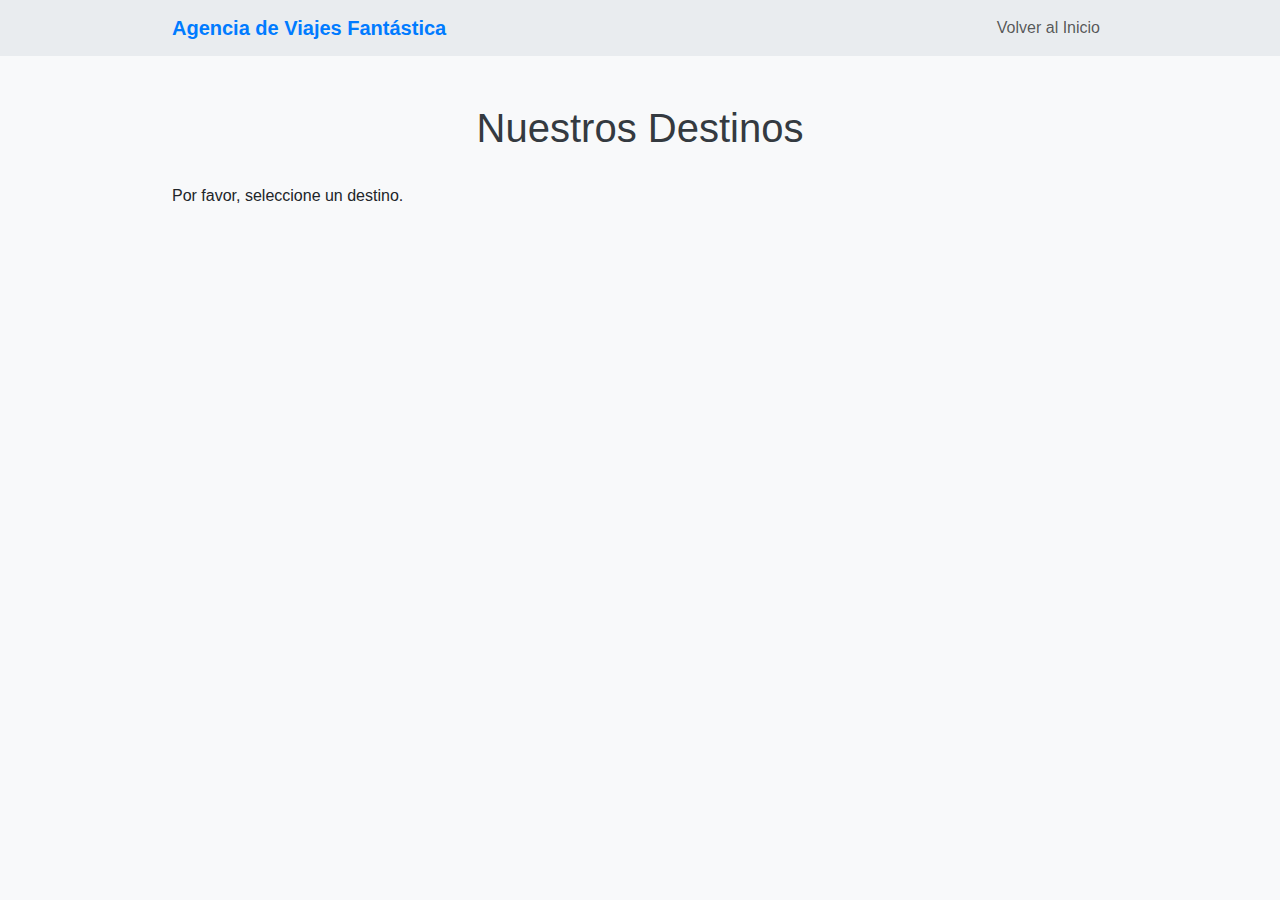
<file: destinations.html>
<!DOCTYPE html>
<html lang="es">

<head>
    <meta charset="UTF-8">
    <meta name="viewport" content="width=device-width, initial-scale=1.0">
    <title>Destinos Fantásticos</title>
    <link href="https://cdn.jsdelivr.net/npm/bootstrap@5.3.3/dist/css/bootstrap.min.css" rel="stylesheet">
    <link rel="stylesheet" href="destinations.css">
</head>

<body>
    <nav class="navbar navbar-expand-lg navbar-light bg-light">
        <div class="container">
            <a class="navbar-brand" href="index.html">Agencia de Viajes Fantástica</a>
            <button class="navbar-toggler" type="button" data-bs-toggle="collapse" data-bs-target="#navbarNav"
                aria-controls="navbarNav" aria-expanded="false" aria-label="Toggle navigation">
                <span class="navbar-toggler-icon"></span>
            </button>
            <div class="collapse navbar-collapse" id="navbarNav">
                <ul class="navbar-nav ms-auto">
                    <li class="nav-item">
                        <a class="nav-link" href="index.html">Volver al Inicio</a>
                    </li>
                </ul>
            </div>
        </div>
    </nav>

    <main class="container py-5">
        <h1>Nuestros Destinos</h1>
        <div id="destinations-container" class="row">
            <!-- Destinations will be dynamically added here -->
        </div>
    </main>

    <script src="https://cdn.jsdelivr.net/npm/bootstrap@5.3.3/dist/js/bootstrap.bundle.min.js"></script>
    <script src="https://code.jquery.com/jquery-3.7.1.min.js"></script>
    <script>
        $(document).ready(function () {
            // Function to fetch and display destinations
            function loadDestinations() {
                // Function to extract query parameters from the URL
                function getParameterByName(name, url = window.location.href) {
                    name = name.replace(/[\[\]]/g, '\\$&');
                    var regex = new RegExp('[?&]' + name + '(=([^&#]*)|&|#|$)'),
                        results = regex.exec(url);
                    if (!results) return null;
                    if (!results[2]) return '';
                    return decodeURIComponent(results[2].replace(/\+/g, ' '));
                }

                const destinationName = getParameterByName('destination');

                $.ajax({
                    url: 'script.js', // Fetch the script to access allPackages
                    dataType: 'script',
                    success: function () {
                        if (typeof allPackages !== 'undefined') {
                            const destinationsContainer = $('#destinations-container');
                            destinationsContainer.empty();
                            /* <div class="container package-details-container">
    <h1 id="package-name"></h1>
    <h2 id="package-destination"></h2>
    <p>Sitios incluidos en este paquete:</p>
    <ul id="package-sites">
    </ul>
</div>
*/
                            /* Esta parte de codigo debe integrar un boton para agregar destino o guardar un stio favorito
                                                        // Group packages by destination
                                                        const groupedPackages = allPackages.reduce((acc, pkg) => {
                                                            if (!acc[pkg.destination]) {
                                                                acc[pkg.destination] = [];
                                                            }
                                                            acc[pkg.destination].push(pkg);
                                                            return acc;
                                                        }, {});
                            
                                                        // Create HTML for each destination
                                                        $.each(groupedPackages, function (destination, packages) {
                                                            let packagesHTML = '';
                                                            packages.forEach(pkg => {
                                                                packagesHTML += `<li class="list-group-item">${pkg.name}</li>`;
                                                            });
                            
                                                            const destinationHTML = `
                                                                <div class="col-md-6 mb-4">
                                                                    <div class="card">
                                                                        <div class="card-body">
                                                                            <h5 class="card-title">${destination}</h5>
                                                                            <p class="card-text">Paquetes disponibles:</p>
                                                                            <ul class="list-group list-group-flush">
                                                                                ${packagesHTML}
                                                                            </ul>
                                                                        </div>
                                                                    </div>
                                                                </div>
                                                            `;
                                                            destinationsContainer.append(destinationHTML);
                                                        });
                                                        */


                            if (!destinationName) {
                                destinationsContainer.html('<p>Por favor, seleccione un destino.</p>');
                                return;
                            }

                            // Find packages matching the selected destination
                            const selectedPackages = allPackages.filter(pkg => pkg.destination === destinationName);

                            if (selectedPackages.length === 0) {
                                destinationsContainer.html('<p>Destino no encontrado.</p>');
                                return;
                            }

                            // Display details for the selected destination
                            selectedPackages.forEach(pkg => {
                                destinationsContainer.append(`<h2><b>${pkg.destination}</b></h2>`);


                                // Add "About" section
                                destinationsContainer.append(`
                                    <div class="col-md-12 mb-4">
                                        <div class="card">
                                            <div class="card-body">
                                                <h5 class="card-title"><em>Acerca de ${pkg.destination}</em></h5>
                                                <p class="card-text">${pkg.about || 'Información no disponible.'}</p>
                                            </div>
                                        </div>
                                    </div>
                                `);

                                // Split the description into sites (assuming comma-separated)
                                const sites = pkg.description.split(', ');
                                sites.forEach(site => {
                                    destinationsContainer.append(`
                                        <div class="col-md-12 mb-4">
                                            <div class="card">
                                                <img src="${pkg.image}" class="card-img-top" alt="${site}">
                                                <div class="card-body">
                                                    <h5 class="card-title"><em>${site}</em></h5>
                                                    <p class="card-text">Más información sobre ${site} aquí.</p>
                                                </div>
                                            </div>
                                        </div>
                                    `);

                                    /*/ Split the description into sites (assuming comma-separated)
                                    const sites = pkg.description.split(', ');
                                    sites.forEach(site => {
                                        destinationsContainer.append(`<div class="col-md-12 mb-4"><div class="card"><div class="card-body"><h5 class="card-title">${site}</h5></div></div></div>`);
                                        **/
                                });
                            });

                        } else {
                            $('#destinations-container').html('<p>Error: No se pudieron cargar los destinos.</p>');
                        }
                    },
                    error: function () {
                        $('#destinations-container').html('<p>Error al cargar el script.</p>');
                    }
                });
            }

            loadDestinations();
        });
    </script>
</body>

</html>
</file>
<file: destinations.css>
body {
    font-family: 'Segoe UI', Tahoma, Geneva, Verdana, sans-serif;
    background-color: #f8f9fa;
}

.navbar {
    background-color: #e9ecef !important;
}

.navbar-brand {
    font-weight: bold;
    color: #007bff;
}

.container {
    max-width: 960px;
}

h1 {
    color: #343a40;
    text-align: center;
    margin-bottom: 2rem;
}

.card {
    border: none;
    box-shadow: 0 0.25rem 0.5rem rgba(0, 0, 0, 0.05);
}

.card-title {
    color: #007bff;
}

.list-group-item {
    border-color: #f8f9fa;
}
</file>
